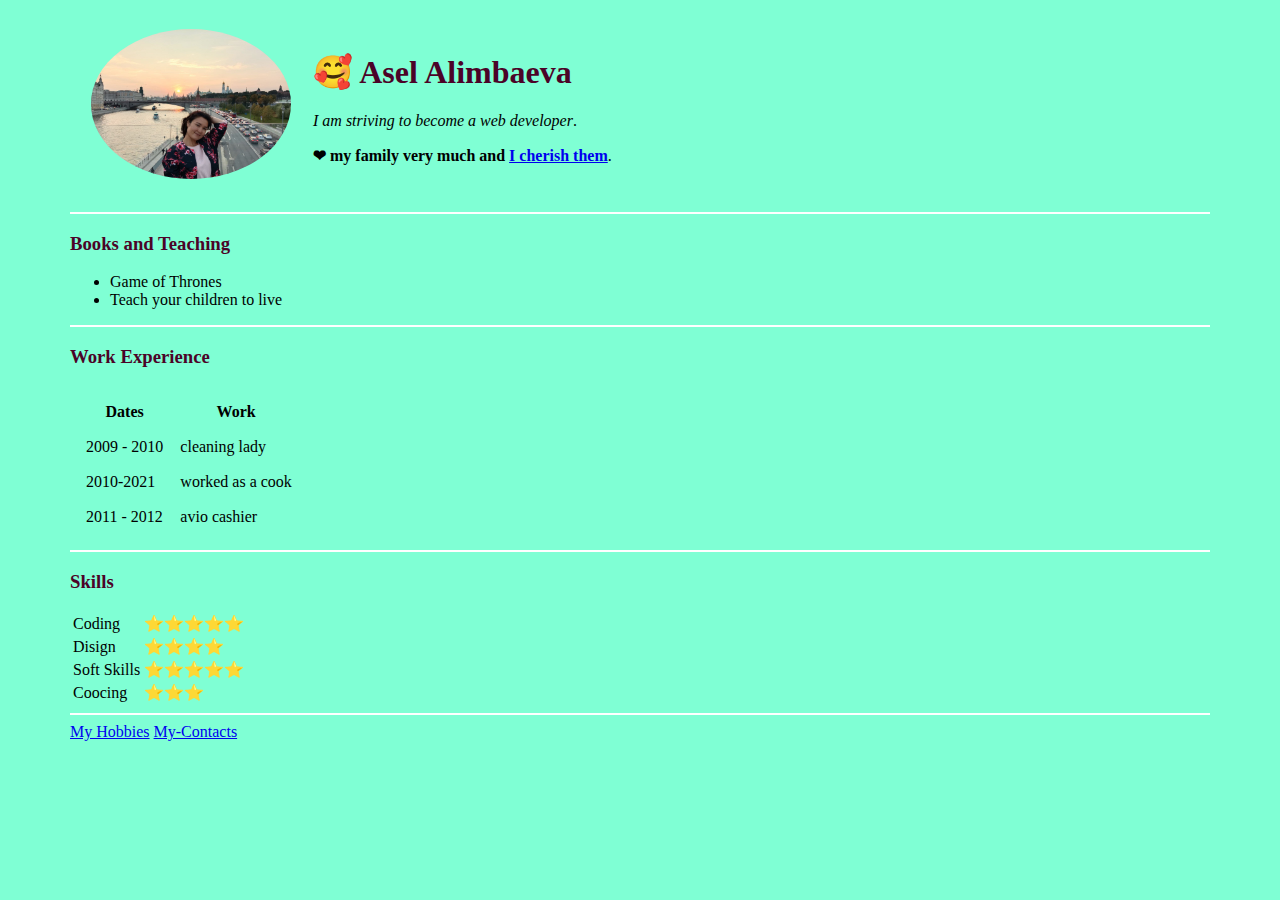
<file: index.html>
<!DOCTYPE html>
<html lang="en">

<head>
    <meta charset="UTF-8">
    <meta http-equiv="X-UA-Compatible" content="IE=edge">
    <meta name="viewport" content="width=device-width, initial-scale=1.0">
    <title>💌 Asel's personal site</title>
    <link rel="stylesheet" href="style.css">
</head>

<body>
    <div class="container">
        <table cellspacing="20px">
            <tr>
                <td><img src="photo_2021-07-30_19-48-08.jpg" alt="personal foto" width="200px"
                        style="border-radius: 50%;">
                </td>
                <td>
                    <h1>🥰 Asel Alimbaeva</h1>
                    <p><em>I am striving to become a web developer</em>.</p>
                    <p><strong>❤ my family very much and <a
                                href="https://www.instagram.com/p/CR_WE0kt_uH/?utm_medium=copy_link">I
                                cherish them</a></strong>.</p>
                </td>
            </tr>
        </table>

        <hr>
        <h3>Books and Teaching</h3>
        <ul>
            <li>Game of Thrones</li>
            <li>Teach your children to live</li>
        </ul>
        <hr>
        <h3>Work Experience</h3>
        <table cellspacing="15px">
            <thead>
                <tr>
                    <th>Dates</th>
                    <th>Work</th>
                </tr>
            </thead>
            <tbody>
                <tr>
                    <td>2009 - 2010</td>
                    <td>cleaning lady</td>
                </tr>
                <tr>
                    <td>2010-2021</td>
                    <td>worked as a cook</td>
                </tr>
                <tr>
                    <td>2011 - 2012</td>
                    <td>avio cashier</td>
                </tr>

            </tbody>
        </table>
        <hr>
        <h3>Skills</h3>
        <table>
            <tr>
                <td>Coding</td>
                <td>⭐⭐⭐⭐⭐</td>
            </tr>
            <tr>
                <td>Disign</td>
                <td>⭐⭐⭐⭐</td>

            </tr>
            <tr>
                <td>Soft Skills</td>
                <td>⭐⭐⭐⭐⭐</td>
            </tr>
            <tr>
                <td>Coocing</td>
                <td>⭐⭐⭐</td>
            </tr>
        </table>
        <hr>
        <a href="hobbies.html">My Hobbies</a>
        <a href="contact-me.html">My-Contacts</a>
    </div>

</body>

</html>
</file>
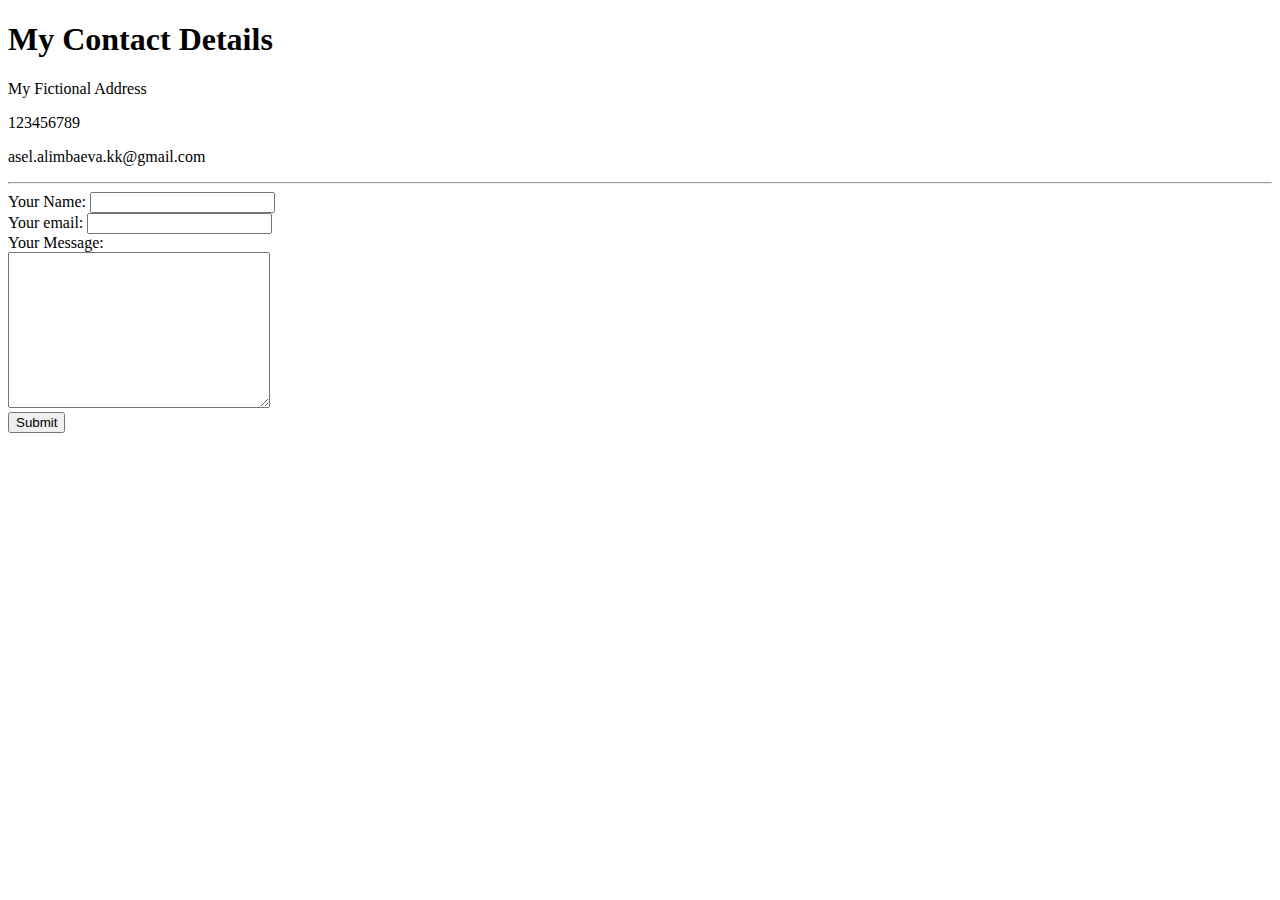
<file: contact-me.html>
<!DOCTYPE html>
<html lang="en">

<head>
    <meta charset="UTF-8">
    <meta http-equiv="X-UA-Compatible" content="IE=edge">
    <meta name="viewport" content="width=device-width, initial-scale=1.0">
    <title>My contact</title>
</head>

<body>
    <h1>My Contact Details</h1>
    <p>My Fictional Address</p>
    <p>123456789</p>
    <p>asel.alimbaeva.kk@gmail.com</p>
    <hr>
    <form class="" action="mailto:info@londonappbrewery.com" method="post"></form>
    <label for="">Your Name:</label>
    <input type="text" name="yourName" value=""><br>
    <label for="">Your email:</label>
    <input type="email" name="yourEmail" value=""><br>
    <label for="">Your Message:</label><br>
    <textarea name="yourMassage" id="" cols="30" rows="10"></textarea><br>
    <input type="submit" name="">

</body>

</html>
</file>
<file: style.css>
body {
    background-color: aquamarine;
}
.container {
    margin: 0 auto;
    padding: 0;
    width: 1140px;
}
h1,h3 {
    color: rgb(75, 3, 39);
}


hr {
    background-color: white;
    border-style: none;
    border-color: gray;
    border-width: 5px;
    height: 2px;

}
</style>
</file>
